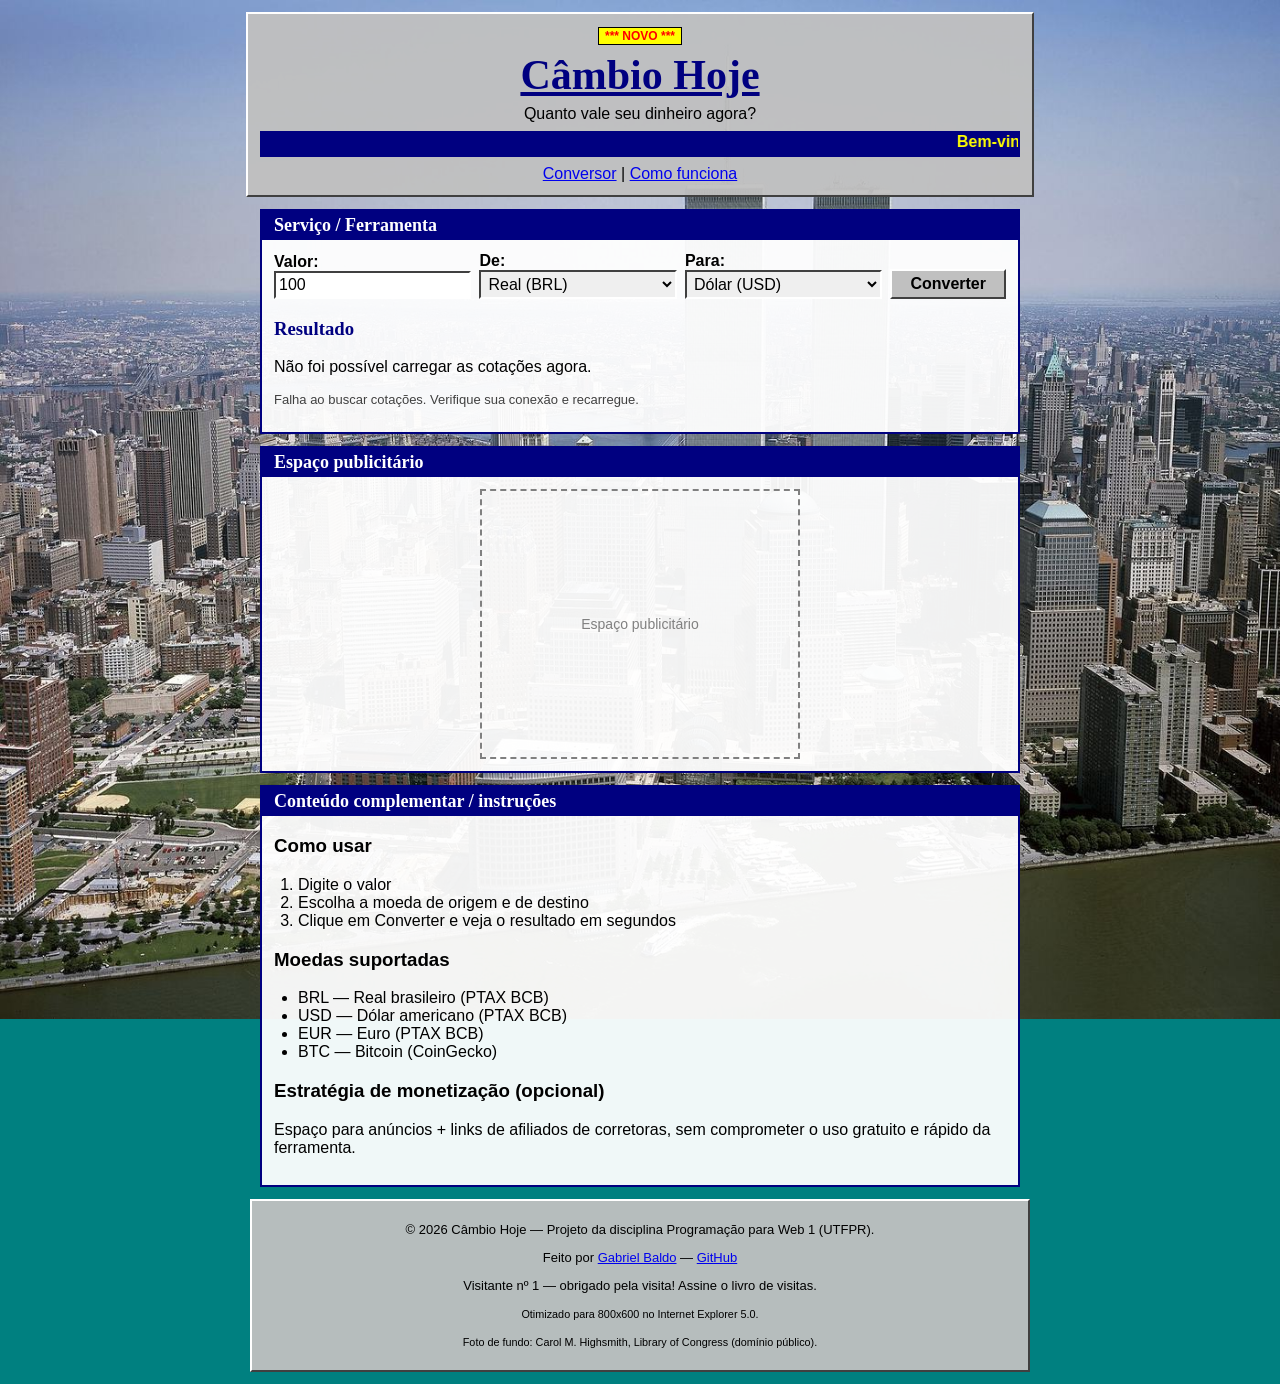
<file: index.html>
<!DOCTYPE html>
<html lang="pt-BR">
<head>
  <meta charset="UTF-8">
  <meta name="viewport" content="width=device-width, initial-scale=1.0">
  <meta name="description" content="Câmbio Hoje — conversor BRL, USD, EUR e BTC (Banco Central + CoinGecko). Quanto vale seu dinheiro agora?">
  <meta property="og:title" content="Câmbio Hoje — Conversor BRL, USD, EUR e BTC">
  <meta property="og:description" content="Conversor BRL, USD, EUR e BTC com dados do Banco Central e CoinGecko.">
  <meta property="og:type" content="website">
  <meta property="og:url" content="https://gabriel-baldo.github.io/cambio-hoje/">
  <meta property="og:image" content="https://gabriel-baldo.github.io/cambio-hoje/assets/img/torres.jpg">
  <meta name="twitter:card" content="summary_large_image">
  <meta name="twitter:title" content="Câmbio Hoje — Conversor BRL, USD, EUR e BTC">
  <meta name="twitter:description" content="Conversor BRL, USD, EUR e BTC com dados do Banco Central e CoinGecko.">
  <meta name="twitter:image" content="https://gabriel-baldo.github.io/cambio-hoje/assets/img/torres.jpg">
  <title>Câmbio Hoje — Conversor BRL, USD, EUR e BTC</title>
  <link rel="icon" href="data:image/svg+xml,<svg xmlns='http://www.w3.org/2000/svg' viewBox='0 0 64 64'><rect width='64' height='64' fill='%23006400'/><text x='32' y='44' font-family='monospace' font-size='36' font-weight='bold' fill='%23ffff00' text-anchor='middle'>$</text></svg>">
  <link rel="stylesheet" href="css/style.css">
</head>
<body>
  <header>
    <h1>Câmbio Hoje</h1>
    <p>Quanto vale seu dinheiro agora?</p>
    <p class="boas-vindas"><marquee scrollamount="4">Bem-vindo ao Câmbio Hoje! Dólar, euro e bitcoin em reais e vice-versa! Aproveite e indique para os amigos!</marquee></p>
    <nav>
      <ul>
        <li><a href="#ferramenta">Conversor</a></li>
        <li><a href="#como-funciona">Como funciona</a></li>
      </ul>
    </nav>
  </header>

  <main>
    <section id="ferramenta">
      <h2>Serviço / Ferramenta</h2>
      <form id="conversor-form" action="#" method="get">
        <div>
          <label for="valor">Valor:</label>
          <input type="number" id="valor" name="valor" value="100" min="0" step="0.01" required>
        </div>
        <div>
          <label for="de">De:</label>
          <select id="de" name="de">
            <option value="BRL" selected>Real (BRL)</option>
            <option value="USD">Dólar (USD)</option>
            <option value="EUR">Euro (EUR)</option>
            <option value="BTC">Bitcoin (BTC)</option>
          </select>
        </div>
        <div>
          <label for="para">Para:</label>
          <select id="para" name="para">
            <option value="BRL">Real (BRL)</option>
            <option value="USD" selected>Dólar (USD)</option>
            <option value="EUR">Euro (EUR)</option>
            <option value="BTC">Bitcoin (BTC)</option>
          </select>
        </div>
        <button type="submit">Converter</button>
      </form>
      <div id="resultado" aria-live="polite">
        <h3>Resultado</h3>
        <p>Carregando cotações…</p>
      </div>
      <p id="status" aria-live="polite"><small>Fontes: SGS do Banco Central (api.bcb.gov.br, sem chave) + CoinGecko keyless (api.coingecko.com, sem chave).</small></p>
    </section>

    <section id="anuncio" aria-label="Espaço publicitário">
      <h2>Espaço publicitário</h2>
      <div class="anuncio-box">Espaço publicitário</div>
    </section>

    <section id="como-funciona">
      <h2>Conteúdo complementar / instruções</h2>
      <h3>Como usar</h3>
      <ol>
        <li>Digite o valor</li>
        <li>Escolha a moeda de origem e de destino</li>
        <li>Clique em Converter e veja o resultado em segundos</li>
      </ol>
      <h3>Moedas suportadas</h3>
      <ul>
        <li>BRL — Real brasileiro (PTAX BCB)</li>
        <li>USD — Dólar americano (PTAX BCB)</li>
        <li>EUR — Euro (PTAX BCB)</li>
        <li>BTC — Bitcoin (CoinGecko)</li>
      </ul>
      <h3>Estratégia de monetização (opcional)</h3>
      <p>Espaço para anúncios + links de afiliados de corretoras, sem comprometer o uso gratuito e rápido da ferramenta.</p>
    </section>
  </main>

  <footer>
    <p>© 2026 Câmbio Hoje — Projeto da disciplina Programação para Web 1 (UTFPR).</p>
    <p>Feito por <a href="https://github.com/Gabriel-Baldo/portfolio">Gabriel Baldo</a> — <a href="https://github.com/Gabriel-Baldo">GitHub</a></p>
    <p id="visitas"></p>
    <p><small>Otimizado para 800x600 no Internet Explorer 5.0.</small></p>
    <p><small>Foto de fundo: Carol M. Highsmith, Library of Congress (domínio público).</small></p>
  </footer>

  <script src="js/app.js" defer></script>
</body>
</html>
</file>
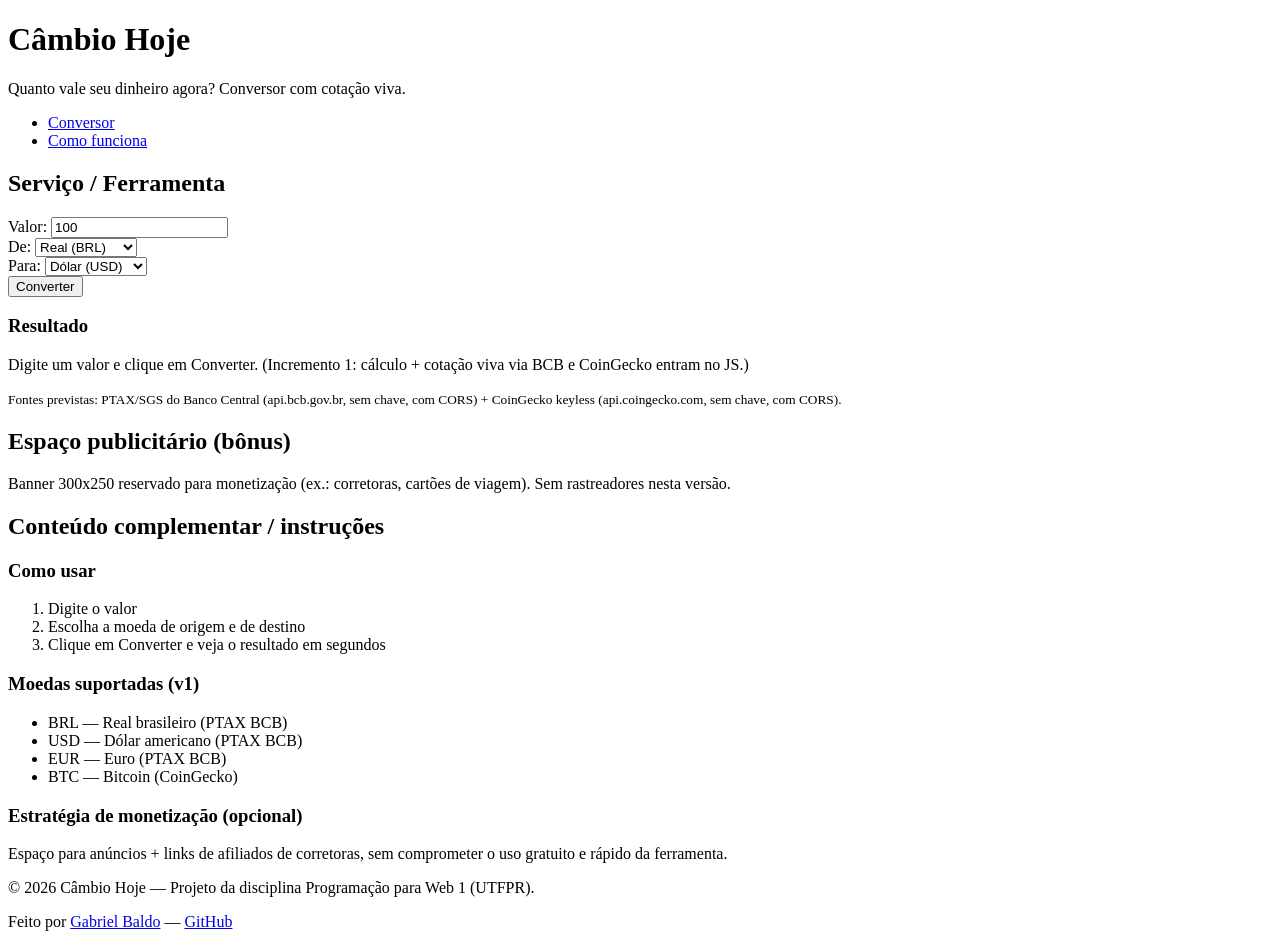
<file: cambio-hoje/index.html>
<!DOCTYPE html>
<html lang="pt-BR">
<head>
  <meta charset="UTF-8">
  <meta name="viewport" content="width=device-width, initial-scale=1.0">
  <meta name="description" content="Câmbio Hoje — conversor BRL, USD, EUR e BTC com cotação viva (Banco Central + CoinGecko). Quanto vale seu dinheiro agora?">
  <title>Câmbio Hoje — Conversor BRL, USD, EUR e BTC</title>
</head>
<body>
  <header>
    <h1>Câmbio Hoje</h1>
    <p>Quanto vale seu dinheiro agora? Conversor com cotação viva.</p>
    <nav>
      <ul>
        <li><a href="#ferramenta">Conversor</a></li>
        <li><a href="#como-funciona">Como funciona</a></li>
      </ul>
    </nav>
  </header>

  <main>
    <section id="ferramenta">
      <h2>Serviço / Ferramenta</h2>
      <form id="conversor-form" action="#" method="get">
        <div>
          <label for="valor">Valor:</label>
          <input type="number" id="valor" name="valor" value="100" min="0" step="0.01" required>
        </div>
        <div>
          <label for="de">De:</label>
          <select id="de" name="de">
            <option value="BRL" selected>Real (BRL)</option>
            <option value="USD">Dólar (USD)</option>
            <option value="EUR">Euro (EUR)</option>
            <option value="BTC">Bitcoin (BTC)</option>
          </select>
        </div>
        <div>
          <label for="para">Para:</label>
          <select id="para" name="para">
            <option value="BRL">Real (BRL)</option>
            <option value="USD" selected>Dólar (USD)</option>
            <option value="EUR">Euro (EUR)</option>
            <option value="BTC">Bitcoin (BTC)</option>
          </select>
        </div>
        <button type="submit">Converter</button>
      </form>
      <div id="resultado" aria-live="polite">
        <h3>Resultado</h3>
        <p>Digite um valor e clique em Converter. (Incremento 1: cálculo + cotação viva via BCB e CoinGecko entram no JS.)</p>
      </div>
      <p><small>Fontes previstas: PTAX/SGS do Banco Central (api.bcb.gov.br, sem chave, com CORS) + CoinGecko keyless (api.coingecko.com, sem chave, com CORS).</small></p>
    </section>

    <section id="anuncio" aria-label="Espaço publicitário">
      <h2>Espaço publicitário (bônus)</h2>
      <p>Banner 300x250 reservado para monetização (ex.: corretoras, cartões de viagem). Sem rastreadores nesta versão.</p>
    </section>

    <section id="como-funciona">
      <h2>Conteúdo complementar / instruções</h2>
      <h3>Como usar</h3>
      <ol>
        <li>Digite o valor</li>
        <li>Escolha a moeda de origem e de destino</li>
        <li>Clique em Converter e veja o resultado em segundos</li>
      </ol>
      <h3>Moedas suportadas (v1)</h3>
      <ul>
        <li>BRL — Real brasileiro (PTAX BCB)</li>
        <li>USD — Dólar americano (PTAX BCB)</li>
        <li>EUR — Euro (PTAX BCB)</li>
        <li>BTC — Bitcoin (CoinGecko)</li>
      </ul>
      <h3>Estratégia de monetização (opcional)</h3>
      <p>Espaço para anúncios + links de afiliados de corretoras, sem comprometer o uso gratuito e rápido da ferramenta.</p>
    </section>
  </main>

  <footer>
    <p>© 2026 Câmbio Hoje — Projeto da disciplina Programação para Web 1 (UTFPR).</p>
    <p>Feito por <a href="../site-pessoal/index.html">Gabriel Baldo</a> — <a href="https://github.com/Gabriel-Baldo">GitHub</a></p>
  </footer>
</body>
</html>
</file>
<file: css/style.css>
body {
  margin: 0;
  background: #008080 url("../assets/img/torres.jpg") no-repeat center top fixed;
  background-size: cover;
  color: #000000;
  font-family: Arial, Helvetica, sans-serif;
  font-size: 16px;
  text-align: center;
}
a { color: #0000ee; }
a:visited { color: #551a8b; }
header, main, footer { max-width: 760px; margin: 0 auto; padding: 0 12px; }
header {
  background: rgba(192, 192, 192, 0.95);
  border: 2px solid;
  border-color: #ffffff #404040 #404040 #ffffff;
  margin-top: 12px;
  padding: 12px;
}
header::before {
  content: "*** NOVO ***";
  display: inline-block;
  background: #ffff00;
  color: #ff0000;
  font-weight: bold;
  font-size: 12px;
  border: 1px solid #000000;
  padding: 1px 6px;
  margin-bottom: 6px;
}
h1 {
  font-family: "Times New Roman", Times, serif;
  font-size: 42px;
  color: #000080;
  margin: 0;
  text-decoration: underline;
}
header p { margin: 6px 0; }
.boas-vindas {
  background: #000080;
  color: #ffff00;
  font-weight: bold;
  margin: 8px 0 0;
  padding: 2px;
}
nav ul { list-style: none; padding: 0; margin: 8px 0 0; }
nav li { display: inline; }
nav li + li::before { content: "| "; }
section {
  background: rgba(255, 255, 255, 0.94);
  border: 2px solid #000080;
  margin-top: 12px;
  padding: 12px;
  text-align: left;
}
section h2 {
  font-family: "Times New Roman", Times, serif;
  color: #ffffff;
  background: #000080;
  font-size: 18px;
  margin: -12px -12px 12px;
  padding: 4px 12px;
}
form div { margin-bottom: 8px; }
label { font-weight: bold; }
input, select {
  width: 100%;
  max-width: 100%;
  box-sizing: border-box;
  font-family: Arial, Helvetica, sans-serif;
  font-size: 16px;
  border: 2px solid;
  border-color: #404040 #ffffff #ffffff #404040;
  padding: 3px;
}
button {
  font-family: Arial, Helvetica, sans-serif;
  font-size: 16px;
  font-weight: bold;
  background: #c0c0c0;
  border: 2px solid;
  border-color: #ffffff #404040 #404040 #ffffff;
  padding: 4px 18px;
  cursor: pointer;
}
button:active {
  border-color: #404040 #ffffff #ffffff #404040;
}
#resultado h3 { font-family: "Times New Roman", Times, serif; color: #000080; }
#resultado .valor {
  font-family: "Times New Roman", Times, serif;
  font-size: 34px;
  font-weight: bold;
  color: #006400;
  margin: 4px 0;
}
#status { font-size: 13px; color: #404040; }
.anuncio-box {
  max-width: 300px;
  min-height: 250px;
  margin: 0 auto;
  display: flex;
  align-items: center;
  justify-content: center;
  border: 2px dashed #808080;
  color: #808080;
  font-size: 14px;
  text-align: center;
  padding: 8px;
}
ol, ul { padding-left: 24px; }
footer {
  background: rgba(192, 192, 192, 0.95);
  border: 2px solid;
  border-color: #ffffff #404040 #404040 #ffffff;
  margin-top: 12px;
  margin-bottom: 12px;
  padding: 8px;
  font-size: 13px;
}
img { max-width: 100%; height: auto; }

@media (min-width: 640px) {
  form {
    display: grid;
    grid-template-columns: 1fr 1fr 1fr auto;
    gap: 8px;
    align-items: end;
  }
  form div { margin-bottom: 0; }
}
</file>
